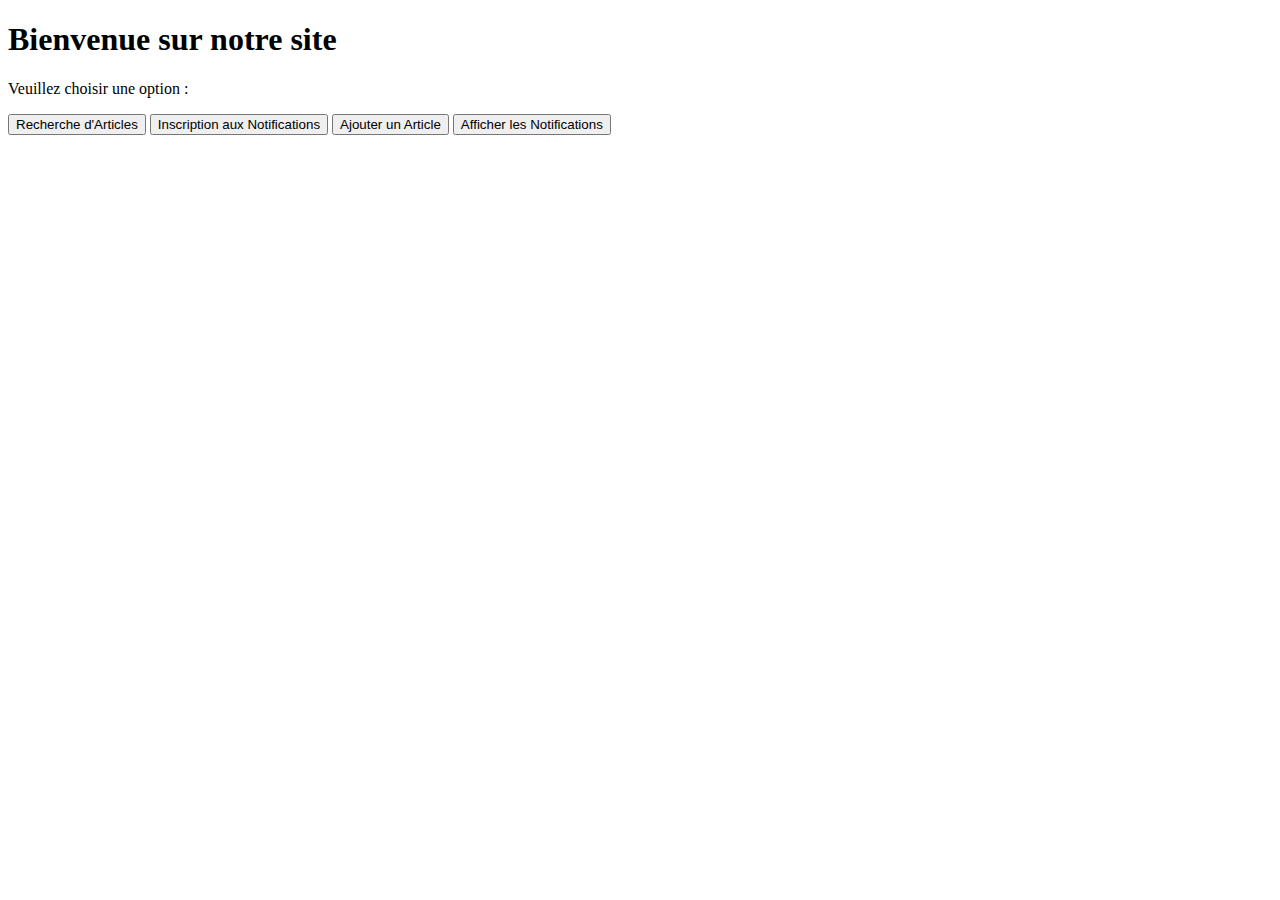
<file: index.html>
<!DOCTYPE html>
<html lang="fr">
<head>
    <meta charset="UTF-8">
    <meta name="viewport" content="width=device-width, initial-scale=1.0">
    <title>Accueil</title>
</head>
<body>
    <h1>Bienvenue sur notre site</h1>
    <p>Veuillez choisir une option :</p>
    <button onclick="location.href='recherche.html'">Recherche d'Articles</button>
    <button onclick="location.href='notification.html'">Inscription aux Notifications</button>
    <button onclick="location.href='ajouter_article.html'">Ajouter un Article</button>
    <button onclick="location.href='afficher_notifications.php'">Afficher les Notifications</button>
</body>
</html>
</file>
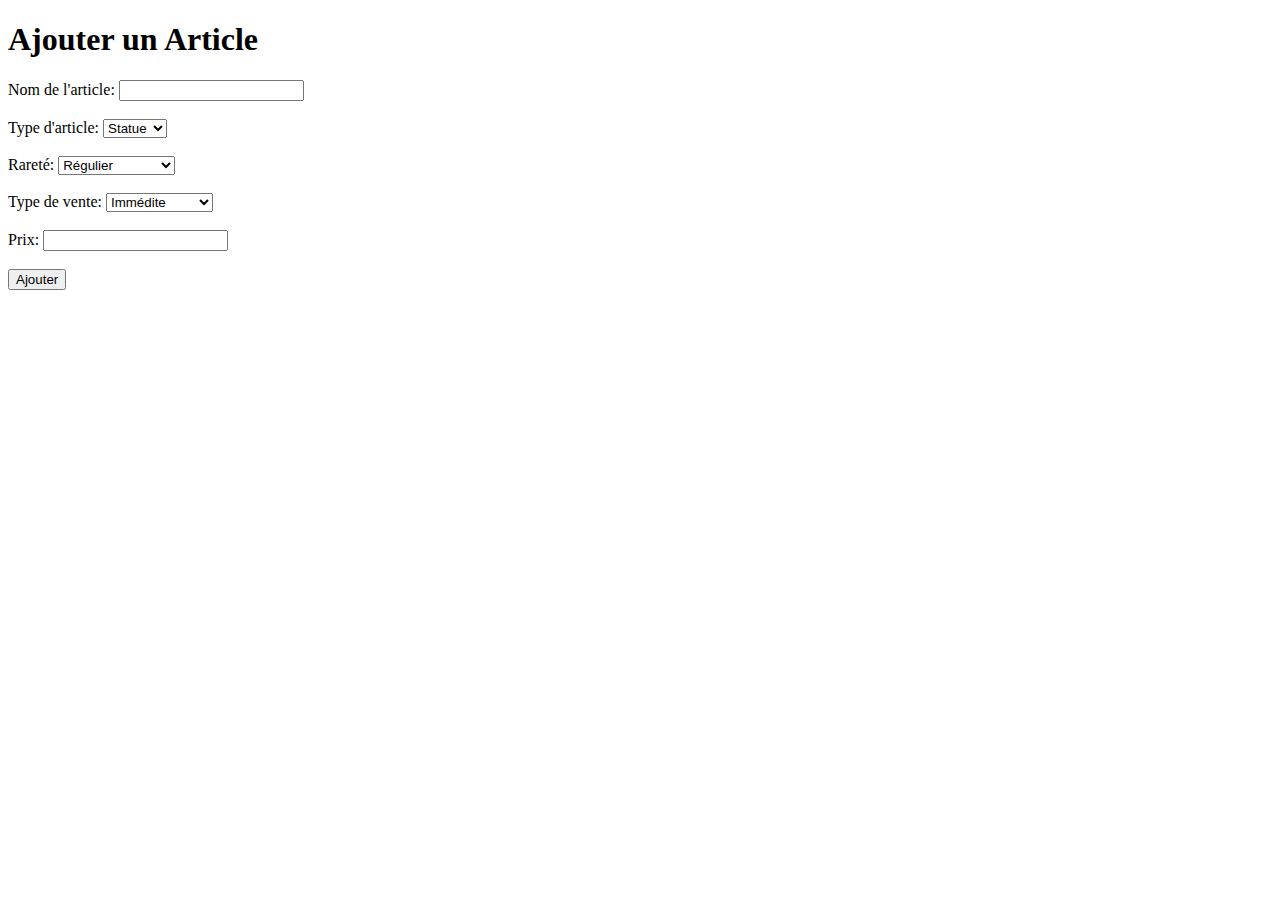
<file: ajouter_article.html>
<!DOCTYPE html>
<html lang="fr">
<head>
    <meta charset="UTF-8">
    <meta name="viewport" content="width=device-width, initial-scale=1.0">
    <title>Ajouter un Article</title>
</head>
<body>
    <h1>Ajouter un Article</h1>
    <form action="ajouter_article.php" method="post">
        <label for="nom">Nom de l'article:</label>
        <input type="text" id="nom" name="nom"><br><br>

        <label for="type_article">Type d'article:</label>
        <select id="type_article" name="type_article">
            <option value="statue">Statue</option>
            <option value="vase">Vase</option>
            <option value="chaise">Chaise</option>
        </select><br><br>

        <label for="rarete">Rareté:</label>
        <select id="rarete" name="rarete">
            <option value="regulier">Régulier</option>
            <option value="rare">Rare</option>
            <option value="haut de gamme">Haut de gamme</option>
        </select><br><br>

        <label for="type_vente">Type de vente:</label>
        <select id="type_vente" name="type_vente">
            <option value="immediate">Immédite</option>
            <option value="negotiation">Négotiation</option>
            <option value="meilleure offre">Meilleure offre</option>
        </select><br><br>

        <label for="prix">Prix:</label>
        <input type="number" id="prix" name="prix" step="0.01"><br><br>

        <input type="submit" value="Ajouter">
    </form>
</body>
</html>
</file>
